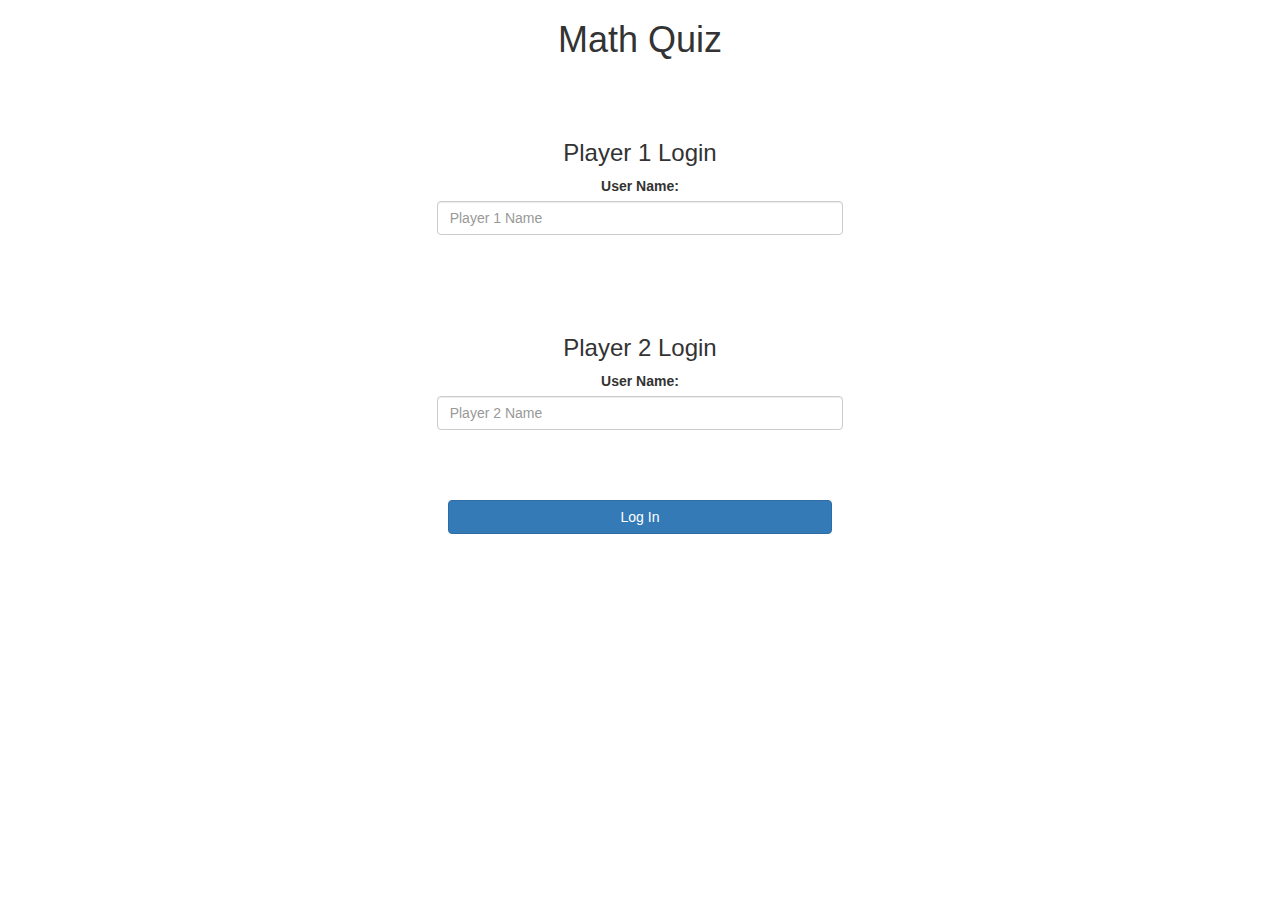
<file: Index.html>
<!DOCTYPE html>
<html>
<head>
	<title>Guess The Word</title>

<meta name="viewport" content="width=device-width, initial-scale=1">
<link rel="stylesheet" href="https://maxcdn.bootstrapcdn.com/bootstrap/3.4.0/css/bootstrap.min.css">
<script src="https://ajax.googleapis.com/ajax/libs/jquery/3.4.1/jquery.min.js"></script>
<script src="https://maxcdn.bootstrapcdn.com/bootstrap/3.4.0/js/bootstrap.min.js"></script>

<link rel="stylesheet" type="text/css" href="Style.css">

<script src="quiz_game_login.js"></script>
</head>
<body>
	<center>
		<h1>Math Quiz</h1>
		<br><br>
<div class="col-lg-4 col-sm-8 col-xs-11 login_div1">
	<h3>Player 1 Login</h3>
	<label>User Name:</label>
	<input type="text" id="player1_name_input" class="form-control" placeholder="Player 1 Name">
	<br>
</div>
<br><br>
<div class="col-lg-4 col-sm-8 col-xs-11 login_div2">
	<h3>Player 2 Login</h3>
	<label>User Name:</label>
	<input type="text" id="player2_name_input" class="form-control" placeholder="Player 2 Name">
	<br>
</div>
<br><br>
<button style="width:30%" class="btn btn-primary" onclick="addUser()">Log In</button>
</center>
</body>
</html>
</file>
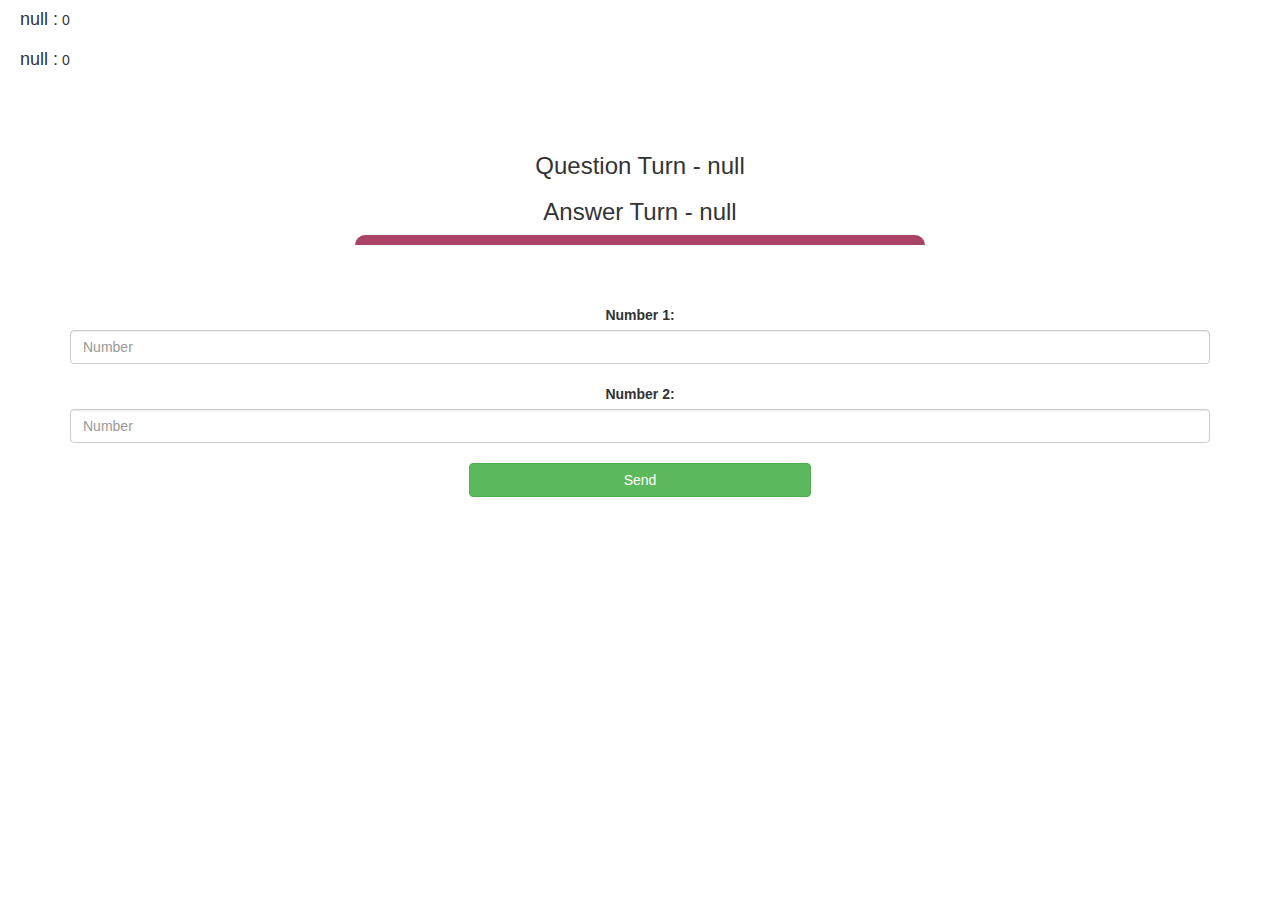
<file: Index2.html>
<!DOCTYPE html>
<html>
<head>
	<title>The Math Quiz Game!</title>

<meta name="viewport" content="width=device-width, initial-scale=1">
<link rel="stylesheet" href="https://maxcdn.bootstrapcdn.com/bootstrap/3.4.0/css/bootstrap.min.css">
<script src="https://ajax.googleapis.com/ajax/libs/jquery/3.4.1/jquery.min.js"></script>
<script src="https://maxcdn.bootstrapcdn.com/bootstrap/3.4.0/js/bootstrap.min.js"></script>

<link rel="stylesheet" type="text/css" href="Style.css">

</head>
<body>

	<h4 id="player1_name"></h4> <span id="player1_score"></span>
	<br>
	<h4 id="player2_name"></h4> <span id="player2_score"></span>

<div class="container">
	<center>
		<h2 style="color: white;">The Math Quiz Game!</h2>
		<h3 id="player_question"></h3>
		<h3 id="player_answer"></h3>
		<div id="output" class="col-lg-6"> </div>
		<br>
		<br>
		<label>Number 1:

		</label>
		<input type="number" id="number1" class="form-control" placeholder="Number">
		<br>
        <label>Number 2:

		</label>
		<input type="number" id="number2" class="form-control" placeholder="Number">
		<br>
		<button onclick="send()" class="btn btn-success" style="width: 30%">Send</button>

	</center>
</div>

<script src="quiz_game_login.js"></script>
</body>
</html>
</file>
<file: Style.css>
body
{
	background-image:url("https://image.shutterstock.com/image-illustration/circles-blue-abstract-background-260nw-105761477.jpg") ;
	background-size: cover;
	background-position: center;
}

	.login_div1 , .login_div2
	{
		background: white;
		padding: 10px;
		float: none;
		border-radius: 15px;
	}


#player1_name , #player2_name
{
	display: inline-block;
	margin-left: 20px;
}
#word
{
	width: 60%;
}
#word_display
{
	letter-spacing: 5px;
}
#output
{
background: white;
border-radius: 10px;
border-top: 10px solid #AA4465;
padding: 10px;
float: none;
text-align: left;
}
</file>
